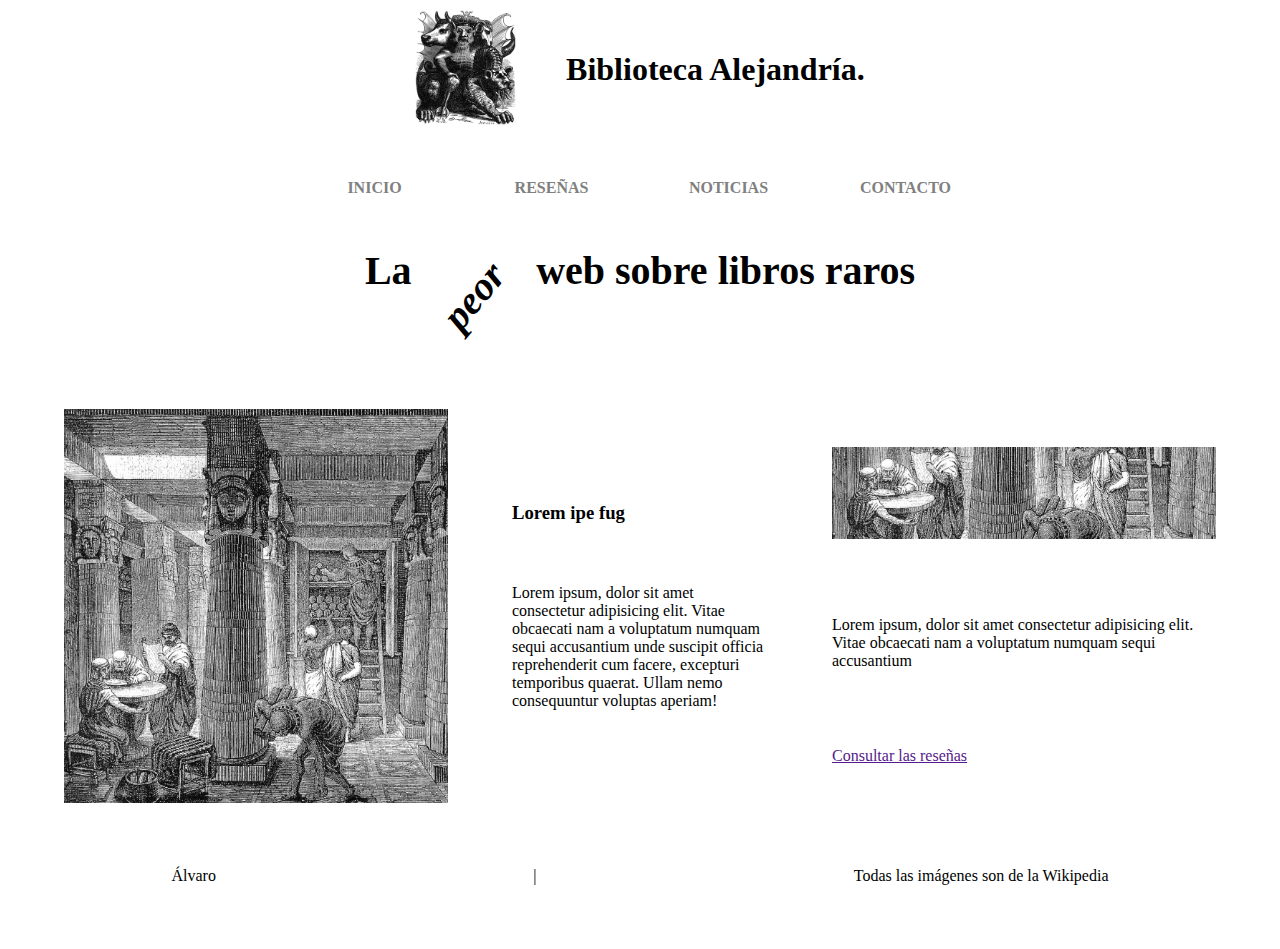
<file: index.html>
<!--
    * Nombre: Alvaro Calo Casillas
    * Fecha: 30/12/2023
    * Modulo: LMSGI
    * UD1
    * Tarea: LMSGI02 Tarea evaluativa 2 (80%). Sitio Web
    * Autoevaluación: 
-->

<!--
    Index de la web
-->

<!DOCTYPE html>
<html lang="es">

<head>
    <meta charset="UTF-8">
    <meta name="viewport" content="width=device-width, initial-scale=1.0">
    <title>Biblioteca Alejandría</title>
    <!-- Las hojas de estilo, main es compartido y las demás específicas-->
    <link rel="stylesheet" href="css/main.css">
    <link rel="stylesheet" href="css/index.css">
</head>

<body>

    <!--
        El header, que se comparte en toda la web
    -->
    <header>
        <figure>
            <img src="img/logo.jpg" alt="Asmodeo - Wikipedia">
        </figure>
        <div class="tituloPrincipal">
            <h1>Biblioteca <span>Alejandría.</span></h1>
        </div>
    </header>

    <!-- Enlaces de navegación -->
    <nav class="navPrincipal">
        <ul>
            <li>
                <a href="index.html">INICIO</a>
            </li>
            <li>
                <a href="resenias_libros.html">RESEÑAS</a>
            </li>
            <li>
                <a href="noticias.html">NOTICIAS</a>
            </li>
            <li>
                <a href="contacto.html">CONTACTO</a>
            </li>
        </ul>
    </nav>

    <!-- El contenido principal del index-->
    <main>
        <h2>La <span> peor </span> web sobre libros raros</h2>

        <!-- La sección que agrupa el contenido se divide en 3 partres-->
        <section>

            <figure class="foto-izquierda">
                <img src="img/BibliotecaAlejandria.jpg" alt="Biblioteca de Alejandría - Wikipedia">
            </figure>

            <article class="segundo-articulo">
                <h3>Lorem ipe fug</h3>
                <p>
                    Lorem ipsum, dolor sit amet consectetur adipisicing elit.
                    Vitae obcaecati nam a voluptatum numquam sequi accusantium
                    unde suscipit officia reprehenderit cum facere, excepturi
                    temporibus quaerat. Ullam nemo consequuntur voluptas aperiam!
                </p>
            </article>
            
            <article>
                <figure class="foto-derecha">
                    <img src="img/corte-alejandria.jpg" alt="Corte Biblioteca Alejandría - Wikipedia">
                </figure>
                <p>
                    Lorem ipsum, dolor sit amet consectetur adipisicing elit.
                    Vitae obcaecati nam a voluptatum numquam sequi accusantium
                </p>
                <a href="">Consultar las reseñas</a>
            </article>

        </section>

    </main>

    <!-- El footer que se comparte en toda la web -->
    <footer>
        <p>Álvaro</p>
        <p>|</p>
        <p>Todas las imágenes son de la Wikipedia</p>
    </footer>
</body>

</html>
</file>
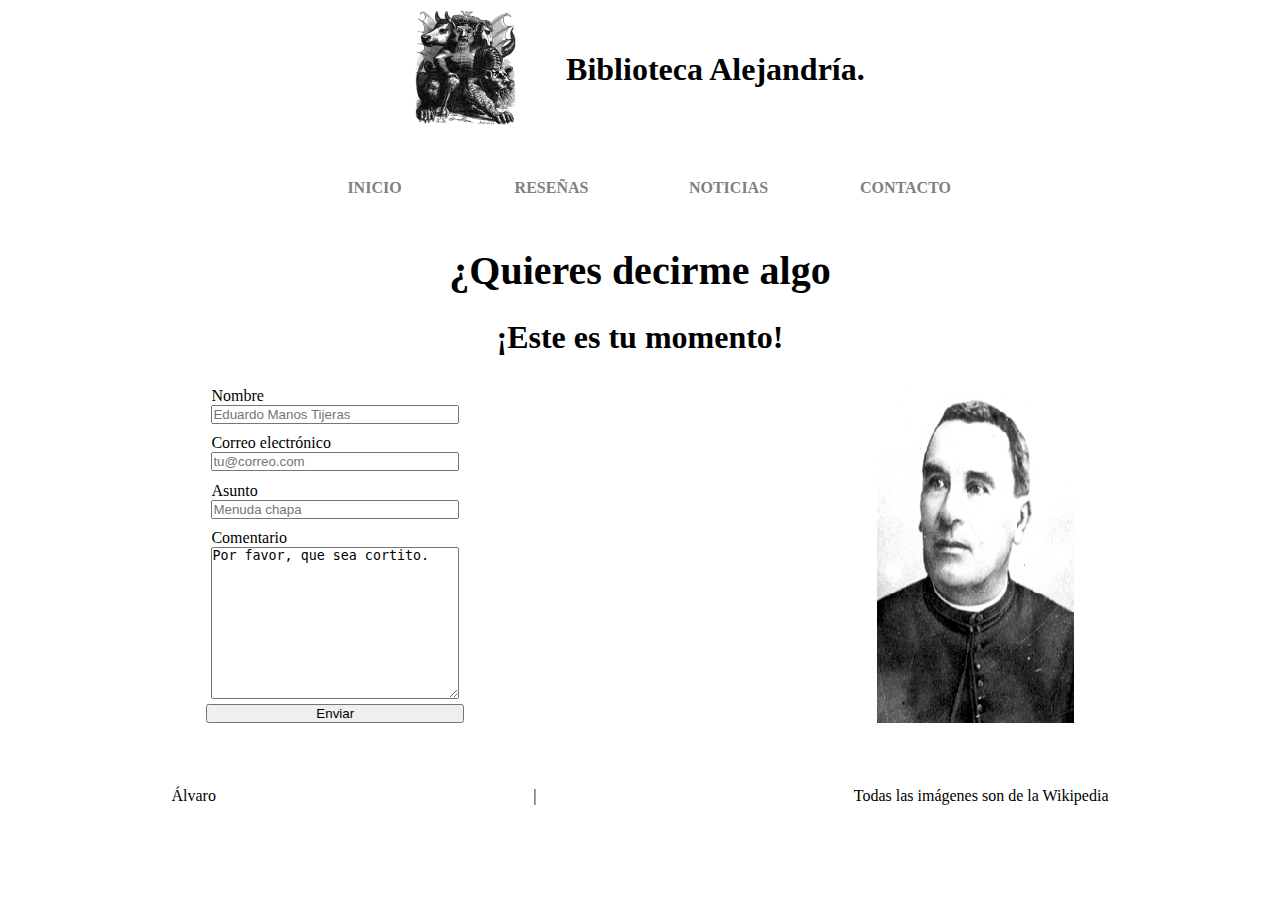
<file: contacto.html>
<!--
    * Nombre: Alvaro Calo Casillas
    * Fecha: 30/12/2023
    * Modulo: LMSGI
    * UD1
    * Tarea: LMSGI02 Tarea evaluativa 2 (80%). Sitio Web
    * Autoevaluación: 
-->

<!--
    Contacto de la web
-->

<!DOCTYPE html>
<html lang="es">

<head>
    <meta charset="UTF-8">
    <meta name="viewport" content="width=device-width, initial-scale=1.0">
    <title>Biblioteca Alejandría</title>
    <!-- Las hojas de estilo, main es compartido y las demás específicas-->
    <link rel="stylesheet" href="css/main.css">
    <link rel="stylesheet" href="css/contacto.css">
</head>

<body>

    <!--
        El header, que se comparte en toda la web
    -->
    <header>
        <figure>
            <img src="img/logo.jpg" alt="Asmodeo - Wikipedia">
        </figure>
        <div class="tituloPrincipal">
            <h1>Biblioteca <span>Alejandría.</span></h1>
        </div>
    </header>

    <!-- Enlaces de navegación -->
    <nav class="navPrincipal">
        <ul>
            <li>
                <a href="index.html">INICIO</a>
            </li>
            <li>
                <a href="resenias_libros.html">RESEÑAS</a>
            </li>
            <li>
                <a href="noticias.html">NOTICIAS</a>
            </li>
            <li>
                <a href="contacto.html">CONTACTO</a>
            </li>
        </ul>
    </nav>

    <!-- En el main va el formulario, es el contenido principal -->
    <main>

        <!--Introducción para el formulario -->
        <h2>¿Quieres decirme algo</h2>
        <h3>¡Este es tu momento!</h3>

        <!-- Formulario que envía un correo -->
        <form action="mailto:correo@privado.com" method="POST">
            <fieldset>
                <!-- Englobo los input dentro de los label para posicionarlos mejor -->
                <label for="nombre">Nombre
                    <input type="text" id="nombre" name="nombre" placeholder="Eduardo Manos Tijeras">
                </label>

                <label for="correo">Correo electrónico
                    <input type="email" id="correo" name="correo" placeholder="tu@correo.com">
                </label>

                <label for="asunto">Asunto
                    <input type="text" id="asunto" name="asunto" placeholder="Menuda chapa">
                </label>

                <label for="mensaje">Comentario
                    <textarea id="mensaje" name="mensaje" rows="10" cols="30">Por favor, que sea cortito.
                </textarea>
                </label>

                <input type="submit" value="Enviar">

            </fieldset>

            <!-- Una imagen para darle algo de vida al formulario -->
            <figure>
                <img src="img/foto-perfil.jpg" alt="Bérenger Saunière - Wikipedia">
            </figure>
        </form>

    </main>


    <!--
        El footer, que se comparte en toda la web
    -->
    <footer>
        <p>Álvaro</p>
        <p>|</p>
        <p>Todas las imágenes son de la Wikipedia</p>
    </footer>
</body>

</html>
</file>
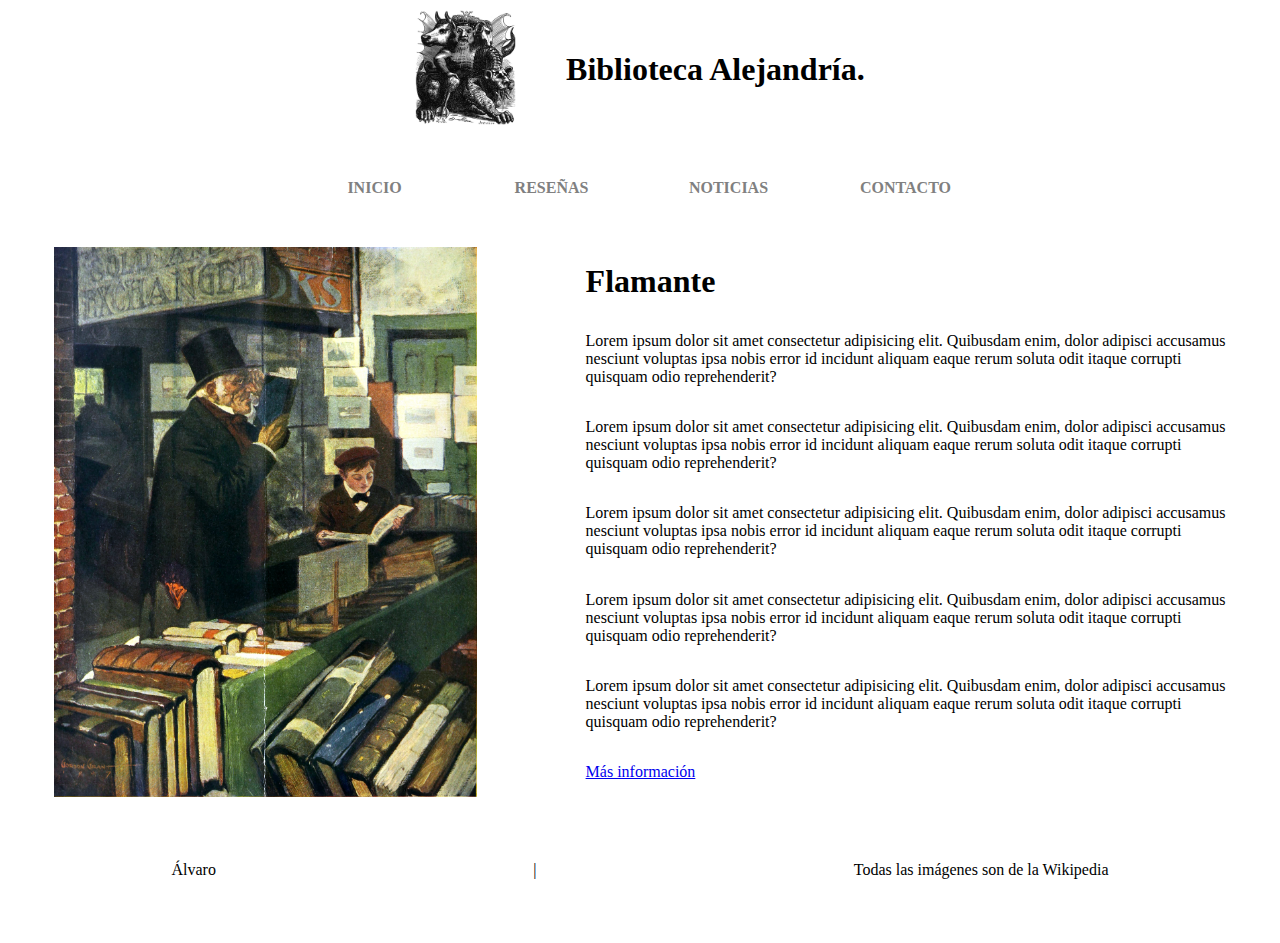
<file: libro_especifico.html>
<!--
    * Nombre: Alvaro Calo Casillas
    * Fecha: 30/12/2023
    * Modulo: LMSGI
    * UD1
    * Tarea: LMSGI02 Tarea evaluativa 2 (80%). Sitio Web
    * Autoevaluación: 
-->

<!--
    Reseña de libro específico
-->

<!DOCTYPE html>
<html lang="es">

<head>
    <meta charset="UTF-8">
    <meta name="viewport" content="width=device-width, initial-scale=1.0">
    <title>Biblioteca Alejandría</title>
    <!-- Las hojas de estilo, main es compartido y las demás específicas-->
    <link rel="stylesheet" href="css/main.css">
    <link rel="stylesheet" href="css/libro_especifico.css">
</head>

<body>

    <!--
        El header, que se comparte en toda la web
    -->
    <header>
        <figure>
            <img src="img/logo.jpg" alt="Asmodeo - Wikipedia">
        </figure>
        <div class="tituloPrincipal">
            <h1>Biblioteca <span>Alejandría.</span></h1>
        </div>
    </header>

    <!-- Enlaces de navegación -->
    <nav class="navPrincipal">
        <ul>
            <li>
                <a href="index.html">INICIO</a>
            </li>
            <li>
                <a href="resenias_libros.html">RESEÑAS</a>
            </li>
            <li>
                <a href="noticias.html">NOTICIAS</a>
            </li>
            <li>
                <a href="contacto.html">CONTACTO</a>
            </li>
        </ul>
    </nav>

    <!-- El contenido principal de la web -->
    <main>
        <figure class="imagen-principal">
            <img src="img/cazadores.jpg" alt="The Book Hunters -  Wikipedia">
        </figure>

        <!-- En la sección está la reseña del libro -->
        <section>
            <h3>Flamante</h3>
            <p>
                Lorem ipsum dolor sit amet consectetur adipisicing elit. 
                Quibusdam enim, dolor adipisci accusamus nesciunt voluptas 
                ipsa nobis error id incidunt aliquam eaque rerum soluta odit 
                itaque corrupti quisquam odio reprehenderit?
            </p>

            <p>
                Lorem ipsum dolor sit amet consectetur adipisicing elit. 
                Quibusdam enim, dolor adipisci accusamus nesciunt voluptas 
                ipsa nobis error id incidunt aliquam eaque rerum soluta odit 
                itaque corrupti quisquam odio reprehenderit?
            </p>

            <p>
                Lorem ipsum dolor sit amet consectetur adipisicing elit. 
                Quibusdam enim, dolor adipisci accusamus nesciunt voluptas 
                ipsa nobis error id incidunt aliquam eaque rerum soluta odit 
                itaque corrupti quisquam odio reprehenderit?
            </p>

            <p>
                Lorem ipsum dolor sit amet consectetur adipisicing elit. 
                Quibusdam enim, dolor adipisci accusamus nesciunt voluptas 
                ipsa nobis error id incidunt aliquam eaque rerum soluta odit 
                itaque corrupti quisquam odio reprehenderit?
            </p>

            <p>
                Lorem ipsum dolor sit amet consectetur adipisicing elit. 
                Quibusdam enim, dolor adipisci accusamus nesciunt voluptas 
                ipsa nobis error id incidunt aliquam eaque rerum soluta odit 
                itaque corrupti quisquam odio reprehenderit?
            </p>
            <a href="https://es.wikipedia.org/wiki/Libro">Más información</a>
        </section>
    </main>


    <!--
        El footer, que se comparte en toda la web
    -->
    <footer>
        <p>Álvaro</p>
        <p>|</p>
        <p>Todas las imágenes son de la Wikipedia</p>
    </footer>
</body>

</html>
</file>
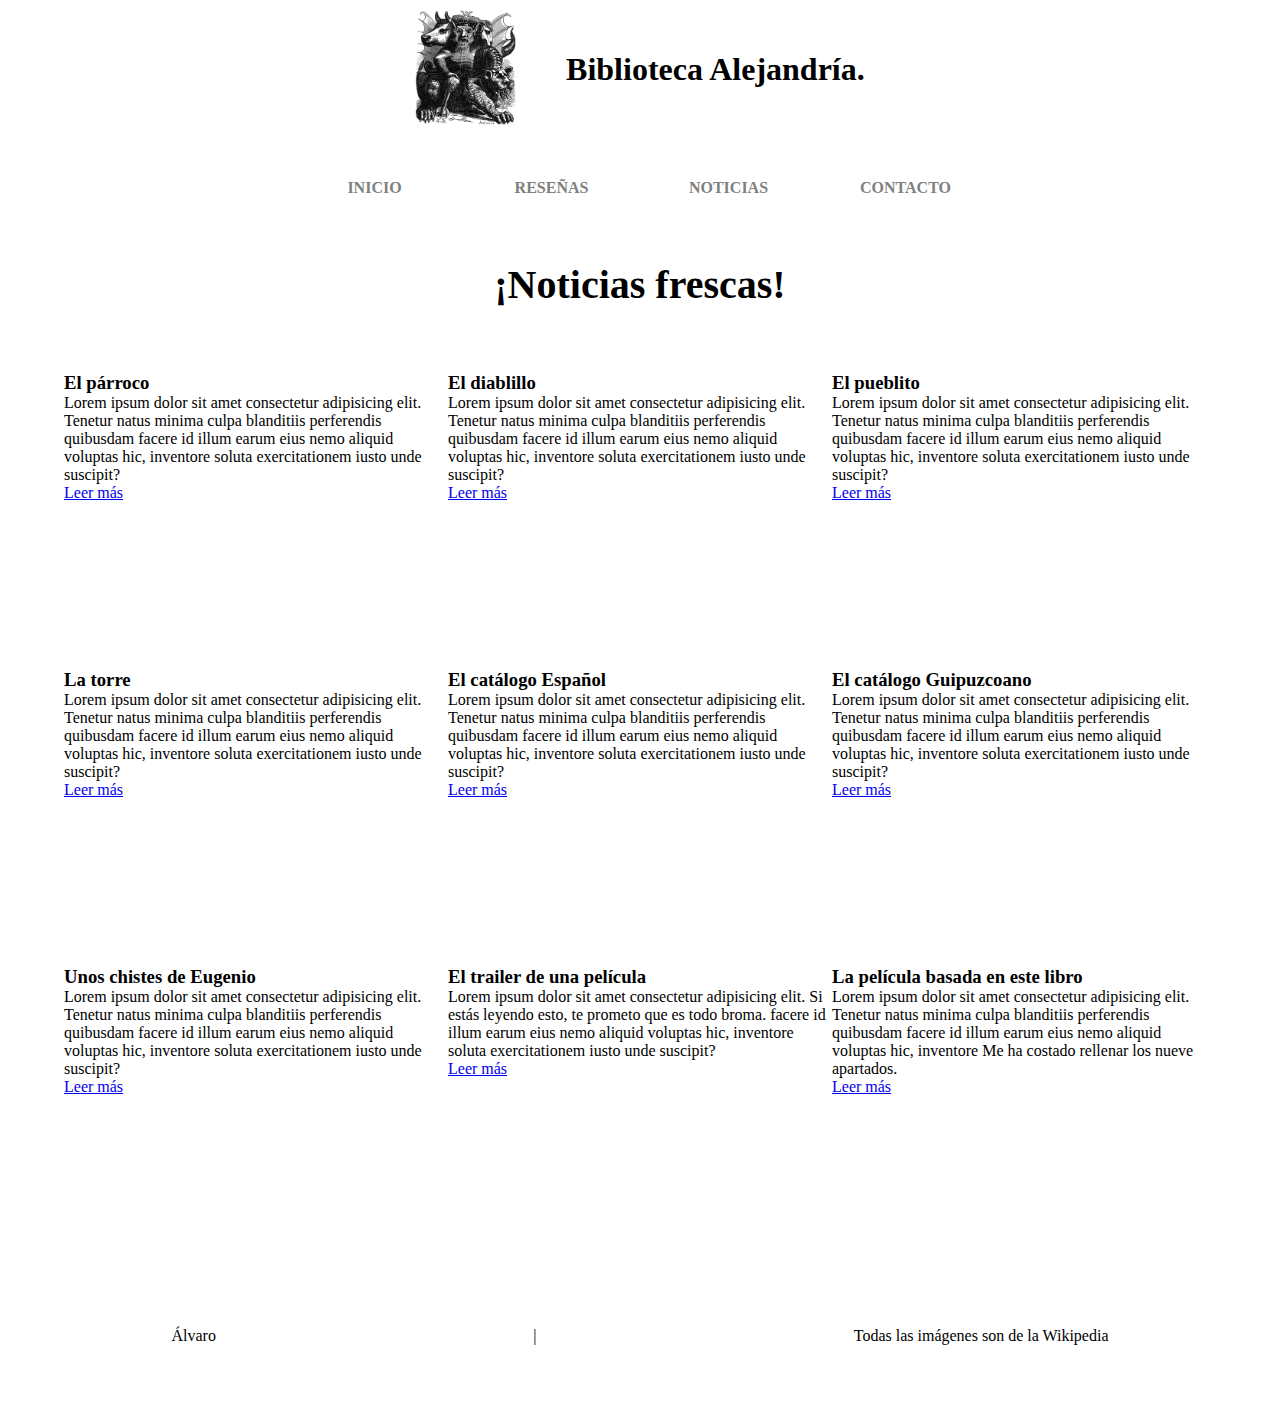
<file: noticias.html>
<!--
    * Nombre: Alvaro Calo Casillas
    * Fecha: 30/12/2023
    * Modulo: LMSGI
    * UD1
    * Tarea: LMSGI02 Tarea evaluativa 2 (80%). Sitio Web
    * Autoevaluación: 
-->

<!--
    Noticias de la web
-->

<!DOCTYPE html>
<html lang="es">

<head>
    <meta charset="UTF-8">
    <meta name="viewport" content="width=device-width, initial-scale=1.0">
    <title>Biblioteca Alejandría</title>
    <!-- Las hojas de estilo, main es compartido y las demás específicas-->
    <link rel="stylesheet" href="css/main.css">
    <link rel="stylesheet" href="css/noticias.css">
</head>

<body>

    <!--
        El header, que se comparte en toda la web
    -->
    <header>
        <figure>
            <img src="img/logo.jpg" alt="Asmodeo - Wikipedia">
        </figure>
        <div class="tituloPrincipal">
            <h1>Biblioteca <span>Alejandría.</span></h1>
        </div>
    </header>

    <!-- Enlaces de navegación -->
    <nav class="navPrincipal">
        <ul>
            <li>
                <a href="index.html">INICIO</a>
            </li>
            <li>
                <a href="resenias_libros.html">RESEÑAS</a>
            </li>
            <li>
                <a href="noticias.html">NOTICIAS</a>
            </li>
            <li>
                <a href="contacto.html">CONTACTO</a>
            </li>
        </ul>
    </nav>

    <!-- El contenido principal de las noticias -->
    <main>

        <h2>¡Noticias frescas!</h2>

        <!-- Cada article dentro de la section es una noticia -->
        <section>

            <article>
                <h3>El párroco</h3>
                <p>
                    Lorem ipsum dolor sit amet consectetur adipisicing elit. 
                    Tenetur natus minima culpa blanditiis perferendis quibusdam 
                    facere id illum earum eius nemo aliquid voluptas hic, inventore 
                    soluta exercitationem iusto unde suscipit?
                </p>
                <a href="https://es.wikipedia.org/wiki/B%C3%A9renger_Sauni%C3%A8re">Leer más</a>
            </article>
    
            <article>
                <h3>El diablillo</h3>
                <p>
                    Lorem ipsum dolor sit amet consectetur adipisicing elit. 
                    Tenetur natus minima culpa blanditiis perferendis quibusdam 
                    facere id illum earum eius nemo aliquid voluptas hic, inventore 
                    soluta exercitationem iusto unde suscipit?
                </p>
                <a href="https://es.wikipedia.org/wiki/Asmodeo">Leer más</a>
            </article>

            <article>
                <h3>El pueblito</h3>
                <p>
                    Lorem ipsum dolor sit amet consectetur adipisicing elit. 
                    Tenetur natus minima culpa blanditiis perferendis quibusdam 
                    facere id illum earum eius nemo aliquid voluptas hic, inventore 
                    soluta exercitationem iusto unde suscipit?
                </p>
                <a href="https://es.wikipedia.org/wiki/Rennes-le-Ch%C3%A2teau">Leer más</a>
            </article>

            <article>
                <h3>La torre</h3>
                <p>
                    Lorem ipsum dolor sit amet consectetur adipisicing elit. 
                    Tenetur natus minima culpa blanditiis perferendis quibusdam 
                    facere id illum earum eius nemo aliquid voluptas hic, inventore 
                    soluta exercitationem iusto unde suscipit?
                </p>
                <a href="https://www.pedresdegirona.com/torre_magdala_rennes.htm">Leer más</a>
            </article>

            <article>
                <h3>El catálogo Español</h3>
                <p>
                    Lorem ipsum dolor sit amet consectetur adipisicing elit. 
                    Tenetur natus minima culpa blanditiis perferendis quibusdam 
                    facere id illum earum eius nemo aliquid voluptas hic, inventore 
                    soluta exercitationem iusto unde suscipit?
                </p>
                <a href="https://www.bne.es/es/catalogos/catalogo-general">Leer más</a>
            </article>

            <article>
                <h3>El catálogo Guipuzcoano</h3>
                <p>
                    Lorem ipsum dolor sit amet consectetur adipisicing elit. 
                    Tenetur natus minima culpa blanditiis perferendis quibusdam 
                    facere id illum earum eius nemo aliquid voluptas hic, inventore 
                    soluta exercitationem iusto unde suscipit?
                </p>
                <a href="http://www.artxibogipuzkoa.gipuzkoakultura.net/index-es.php">Leer más</a>
            </article>

            <article>
                <h3>Unos chistes de Eugenio</h3>
                <p>
                    Lorem ipsum dolor sit amet consectetur adipisicing elit. 
                    Tenetur natus minima culpa blanditiis perferendis quibusdam 
                    facere id illum earum eius nemo aliquid voluptas hic, inventore 
                    soluta exercitationem iusto unde suscipit?
                </p>
                <a href="https://www.youtube.com/watch?v=qMa-XYTKFLU">Leer más</a>
            </article>

            <article>
                <h3>El trailer de una película</h3>
                <p>
                    Lorem ipsum dolor sit amet consectetur adipisicing elit. 
                    Si estás leyendo esto, te prometo que es todo broma. 
                    facere id illum earum eius nemo aliquid voluptas hic, inventore 
                    soluta exercitationem iusto unde suscipit?
                </p>
                <a href="https://www.youtube.com/watch?v=IKc1n-nIIx0">Leer más</a>
            </article>

            <article>
                <h3>La película basada en este libro</h3>
                <p>
                    Lorem ipsum dolor sit amet consectetur adipisicing elit. 
                    Tenetur natus minima culpa blanditiis perferendis quibusdam 
                    facere id illum earum eius nemo aliquid voluptas hic, inventore 
                    Me ha costado rellenar los nueve apartados.
                </p>
                <a href="https://es.wikipedia.org/wiki/El_club_Dumas">Leer más</a>
            </article>


        </section>

        
    </main>


    <!--
        El footer, que se comparte en toda la web
    -->
    <footer>
        <p>Álvaro</p>
        <p>|</p>
        <p>Todas las imágenes son de la Wikipedia</p>
    </footer>
</body>

</html>
</file>
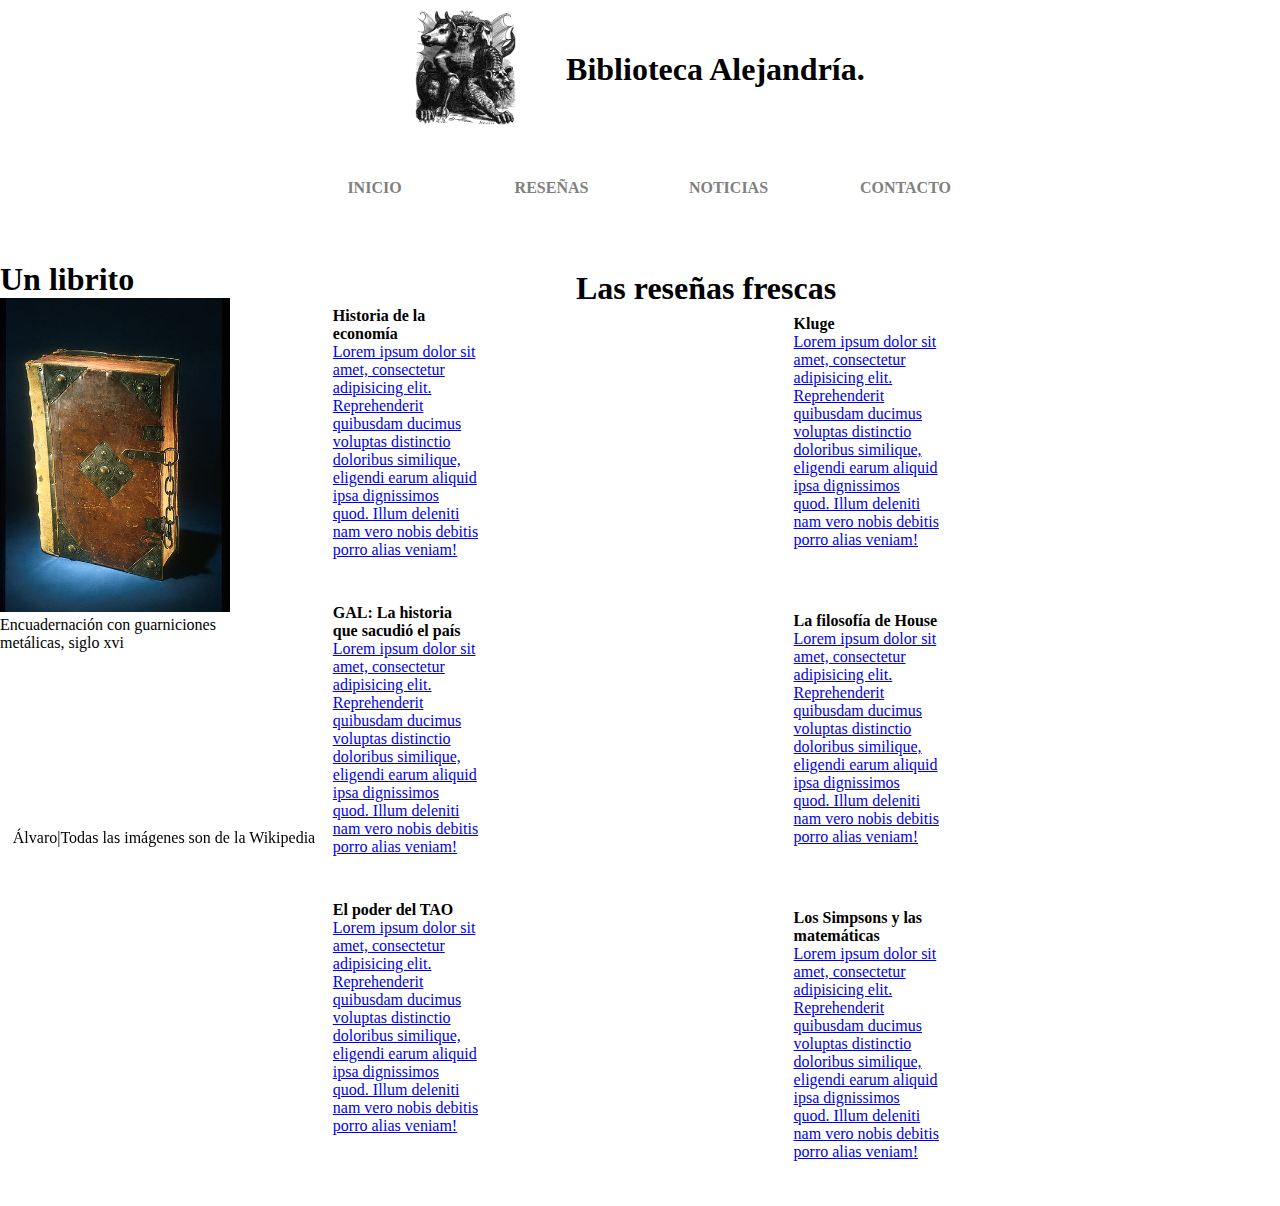
<file: resenias_libros.html>
<!--
    * Nombre: Alvaro Calo Casillas
    * Fecha: 30/12/2023
    * Modulo: LMSGI
    * UD1
    * Tarea: LMSGI02 Tarea evaluativa 2 (80%). Sitio Web
    * Autoevaluación: 
-->

<!--
    Conjunto de reseñas de libros
-->

<!DOCTYPE html>
<html lang="es">

<head>
    <meta charset="UTF-8">
    <meta name="viewport" content="width=device-width, initial-scale=1.0">
    <title>Biblioteca Alejandría</title>
    <!-- Las hojas de estilo, main es compartido y las demás específicas-->
    <link rel="stylesheet" href="css/main.css">
    <link rel="stylesheet" href="css/resenias_libros.css">
</head>

<body>

    <!--
        El header, que se comparte en toda la web
    -->
    <header>
        <figure>
            <img src="img/logo.jpg" alt="Asmodeo - Wikipedia">
        </figure>
        <div class="tituloPrincipal">
            <h1>Biblioteca <span>Alejandría.</span></h1>
        </div>
    </header>

    <!-- Enlaces de navegación -->
    <nav class="navPrincipal">
        <ul>
            <li>
                <a href="index.html">INICIO</a>
            </li>
            <li>
                <a href="resenias_libros.html">RESEÑAS</a>
            </li>
            <li>
                <a href="noticias.html">NOTICIAS</a>
            </li>
            <li>
                <a href="contacto.html">CONTACTO</a>
            </li>
        </ul>
    </nav>

    <!-- Contenido principal de la página -->
    <main>

        <!-- Aside con una foto decorativa -->
        <aside>
            <h3>Un librito</h3>
            <figure>
                <img src="img/encuadernacion.jpg" alt="Commentarii linguae graecae - Wikipedia">
            </figure>
            <p>Encuadernación con guarniciones metálicas, siglo xvi</p>
        </aside>

        <!-- Utilizo dos secciones para poder hacer mejor el posicionamiento -->
        <section class="primera-seccion">
            <h3 class="titulo-resenias">Las reseñas frescas</h3>
            <article>
                <h4>Historia de la economía</h4>
                <p><a href="libro_especifico.html">
                        Lorem ipsum dolor sit amet, consectetur adipisicing elit.
                        Reprehenderit quibusdam ducimus voluptas distinctio doloribus
                        similique, eligendi earum aliquid ipsa dignissimos quod.
                        Illum deleniti nam vero nobis debitis porro alias veniam!
                    </a>
                </p>
            </article>

            <article>
                <h4>GAL: La historia que sacudió el país</h4>
                <p><a href="libro_especifico.html">
                        Lorem ipsum dolor sit amet, consectetur adipisicing elit.
                        Reprehenderit quibusdam ducimus voluptas distinctio doloribus
                        similique, eligendi earum aliquid ipsa dignissimos quod.
                        Illum deleniti nam vero nobis debitis porro alias veniam!
                    </a>
                </p>
            </article>

            <article>
                <h4>El poder del TAO</h4>
                <p><a href="libro_especifico.html">
                        Lorem ipsum dolor sit amet, consectetur adipisicing elit.
                        Reprehenderit quibusdam ducimus voluptas distinctio doloribus
                        similique, eligendi earum aliquid ipsa dignissimos quod.
                        Illum deleniti nam vero nobis debitis porro alias veniam!
                    </a>
                </p>
            </article>
        </section>

        <section class="segunda-seccion">
            <article>
                <h4>Kluge</h4>
                <p><a href="libro_especifico.html">
                        Lorem ipsum dolor sit amet, consectetur adipisicing elit.
                        Reprehenderit quibusdam ducimus voluptas distinctio doloribus
                        similique, eligendi earum aliquid ipsa dignissimos quod.
                        Illum deleniti nam vero nobis debitis porro alias veniam!
                    </a>
                </p>
            </article>

            <article>
                <h4>La filosofía de House</h4>
                <p><a href="libro_especifico.html">
                        Lorem ipsum dolor sit amet, consectetur adipisicing elit.
                        Reprehenderit quibusdam ducimus voluptas distinctio doloribus
                        similique, eligendi earum aliquid ipsa dignissimos quod.
                        Illum deleniti nam vero nobis debitis porro alias veniam!
                    </a>
                </p>
            </article>

            <article>
                <h4>Los Simpsons y las matemáticas</h4>
                <p><a href="libro_especifico.html">
                        Lorem ipsum dolor sit amet, consectetur adipisicing elit.
                        Reprehenderit quibusdam ducimus voluptas distinctio doloribus
                        similique, eligendi earum aliquid ipsa dignissimos quod.
                        Illum deleniti nam vero nobis debitis porro alias veniam!
                    </a>
                </p>
            </article>

        </section>
    </main>

    <!--
        El footer, que se comparte en toda la web
    -->
    <footer>
        <p>Álvaro</p>
        <p>|</p>
        <p>Todas las imágenes son de la Wikipedia</p>
    </footer>
</body>

</html>
</file>
<file: css/main.css>
/*
    * Nombre: Alvaro Calo Casillas
    * Fecha: 30/12/2023
    * Modulo: LMSGI
    * UD1
    * Tarea: LMSGI02 Tarea evaluativa 2 (80%). Sitio Web
    * Autoevaluación: 
*/


/*
Hoja de estilos compartida para todas las páginas de la web
*/

/* Ajustado a 1920 x 1200*/

/* Ajustado a 1920 x 1200*/

/* Reset básico de propiedades */
* {
    margin: 0;
    padding: 0;
    box-sizing: border-box;
}

html {
    font-size: 16px;
}

img {
    width: 100%;
    height: 100%;
}

/* Estilos del header */

header {
    display: flex;
    justify-content: center;
    margin: 10px;

}

    header figure {
        width: 8%;
        height: 10%;
        margin-right: 50px;
    }

    .tituloPrincipal {
        display: flex;
        align-items: center;
    }

    /* Estilos para la barra de navegacion */
    .navPrincipal {
        height: 10%;
        margin: 50px 50px;
        display: flex;
        justify-content: center;
        background-color: rgba(255, 255, 255, 0.5);
    }

        .navPrincipal ul {
            width: 60%;
            display: flex;
        }

            .navPrincipal ul li {
                width: 25%;
                font-weight: bold;
                list-style-type: none;
            }

            .navPrincipal a {
                width: 100%;
                height: 100%;
                display: flex;
                align-items: center;
                justify-content: center;
                color: grey;
                text-decoration: none;
            }

            .navPrincipal a:hover {
                color: hsl(0, 0%, 100%);
                background-color: #5f88a5;
            }

/* Estilos para el footer */
footer {
    display: flex;
    justify-content: space-around;

    margin: 5% 1%;
}
</file>
<file: css/index.css>
/*
    * Nombre: Alvaro Calo Casillas
    * Fecha: 30/12/2023
    * Modulo: LMSGI
    * UD1
    * Tarea: LMSGI02 Tarea evaluativa 2 (80%). Sitio Web
    * Autoevaluación: 
*/


/*
Hoja de estilos para el index
*/

/* Ajustado a 1920 x 1200*/


    /* Estilos para el título del main*/
    h2 {
        font-size: 2.5em;
        display: flex;
        justify-content: center;
        margin-bottom: 5%;
    }

        h2 span {
            font-style: italic;
            margin: 2%;
            transform: rotate(-50deg);
        }

    /* Estilos para la sección del main*/
    section {
        display: flex;
        justify-content: center;
    }

        /* Estilos para el primer cuadro */
        .foto-izquierda {
            width: 30%;
        }

        /* Estilos para el 2 y 3 cuadro */
        article {
            width: 30%;
            display: flex;
            flex-direction: column;
            justify-content: space-around;
        }

        .segundo-articulo {
            padding: 5%;
        }

            .foto-derecha {
                width: 100%;
            }
</file>
<file: css/contacto.css>
/*
    * Nombre: Alvaro Calo Casillas
    * Fecha: 30/12/2023
    * Modulo: LMSGI
    * UD1
    * Tarea: LMSGI02 Tarea evaluativa 2 (80%). Sitio Web
    * Autoevaluación: 
*/


/*
Hoja de estilos para el contacto
*/

/* Ajustado a 1920 x 1200*/


    /* Estilos para los títulos */
    h2 {
        font-size: 2.5em;
    }

    h3 {
        font-size: 2em;
    }

    h2, h3 {
        display: flex;
        justify-content: center;
        margin: 2%;
    }

    /* Estilos para el formulario */
    form {
        display: flex;
        justify-content: space-around;
    }

        fieldset {
            border: none;
            display: flex;
            flex-direction: column;
        }

            label {
                display: flex;
                flex-direction: column;
                padding: 2%;
            }
</file>
<file: css/libro_especifico.css>
/*
    * Nombre: Alvaro Calo Casillas
    * Fecha: 30/12/2023
    * Modulo: LMSGI
    * UD1
    * Tarea: LMSGI02 Tarea evaluativa 2 (80%). Sitio Web
    * Autoevaluación: 
*/


/*
Hoja de estilos para la reseña de libro
*/

/* Estilos para el main */
main {
    display: flex;
    justify-content: space-around;
}

    /* Estilo para la imagen */
    .imagen-principal {
        width: 33%;
    }

    /* Estilo para la sección de la reseña*/
    section {
        width: 50%;
        display: flex;
        flex-direction: column;
        justify-content: space-around;
    }

        h3 {
            font-size: 2em;
        }
</file>
<file: css/noticias.css>
/*
    * Nombre: Alvaro Calo Casillas
    * Fecha: 30/12/2023
    * Modulo: LMSGI
    * UD1
    * Tarea: LMSGI02 Tarea evaluativa 2 (80%). Sitio Web
    * Autoevaluación: 
*/


/*
Hoja de estilos para las noticias
*/

/* Ajustado a 1920 x 1200*/

    /* Estilos para el título */
    h2 {
        margin: 5%;
        display: flex;
        justify-content: center;
        font-size: 2.5em;
    }

    /* Estilos para el contenido  */
    section {
        display: flex;
        flex-wrap: wrap;
        justify-content: center;
    }

        article {
            width: 30%;
            height: 33vh;
        }
</file>
<file: css/resenias_libros.css>
/*
    * Nombre: Alvaro Calo Casillas
    * Fecha: 30/12/2023
    * Modulo: LMSGI
    * UD1
    * Tarea: LMSGI02 Tarea evaluativa 2 (80%). Sitio Web
    * Autoevaluación: 
*/


/*
Hoja de estilos para la página que enlaza las reseñas
*/

/* Adapto la barra de navegación a esta página concreta */
.navPrincipal {
    margin-bottom: 5%;
}


/* Estilos para el main*/
main {
    width: 90%;
}

    /* Estilos en el aside */
    aside {
        width: 20%;
    }

        h3 {
            font-size: 2em;
        }

    /* Estilos para las secciones */
    .primera-seccion {
        position: absolute;
        left: 26%;
        top: 30%;
        width: 38%;
    }

    .segunda-seccion {
        position: absolute;
        left: 62%;
        top: 35%;
        width: 38%;
    }

        .titulo-resenias {
            position: relative;
            left: 50%;
            bottom: 19%;
        }

        /* Estilos para los artículos */
        article {
            width: 30%;
            height: 33vh;
        }

            h4 {
                font-size: 1em;
            }

/* Modifico el footer para que encaje en el posicionamiento  */
footer {
    position: fixed;
    top: 85%
}
</file>
